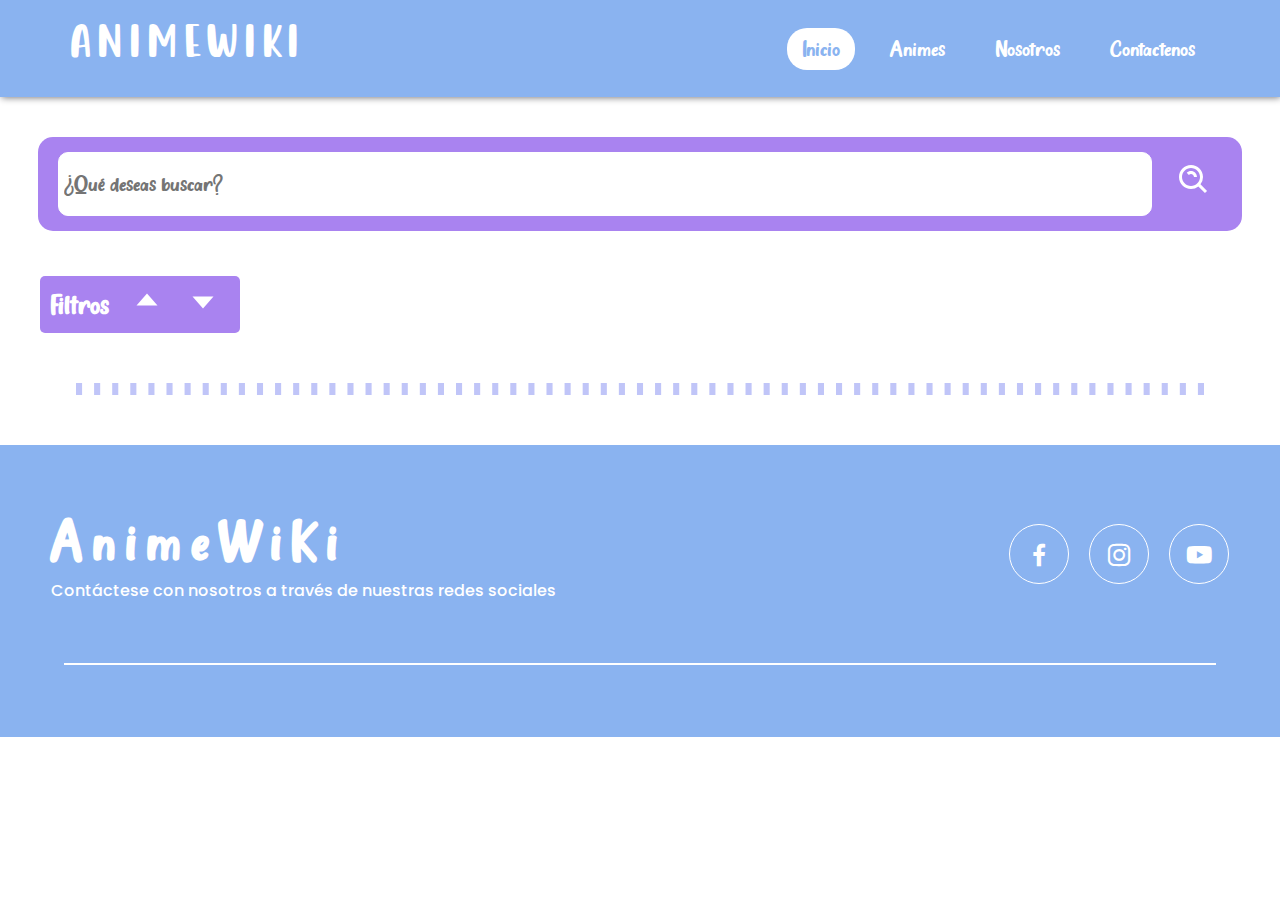
<file: index.html>
<!DOCTYPE html>
<html lang="es">
<head>
    <meta charset="UTF-8">
    <meta http-equiv="X-UA-Compatible" content="IE=edge">
    <meta name="viewport" content="width=device-width, initial-scale=1.0">
    <link rel="icon" href="assets/img/bxl-gitlab.svg">
    <link href='https://unpkg.com/boxicons@2.0.9/css/boxicons.min.css' rel='stylesheet'>
    <link href="assets/css/styles.css" rel='stylesheet'>
    <title>AnimeWiKi</title>
</head>
<body>
    <!----------------Menú---------------------->
    <header>
        <a href="https://alebalt2021.github.io/Mostrando-los-datos/"class="logo">AnimeWiKi</a> 
        <img src="assets/img/menu-regular-24.png" alt="menu" class="menu_responsive" id="menu">
        <ul class="menu_hidden" id="nav-menu">

            <li><a href="https://alebalt2021.github.io/Mostrando-los-datos/" class="active">Inicio</a></li>
            <li> <a href="#gallery">Animes</a></li>
            <li> <a id="open" href="#">Nosotros</a></li>
            <li><a href="#contacto">Contactenos</a></li>
            
        </ul>
    </header>
    <!-- pop up -->
    
    <div id="modal_container" class="modal-container">
        <div class="modal">
        <h1>Nosotros</h1>
        <p>
            Somos un conjunto de programadoras horientadas al frontend, haciendo paginas muy chidas --ESPERAMOS QUE LES GUSTE--
        </p>
        <button id="close">Cerrar</button>
        </div>
    </div>
    
    <!--------------Cuerpo--------------------->
    <main class="main">
        <!-- buscador -->
        <div class="search_content">
            <input type="text" id="input-search" placeholder="¿Qué deseas buscar?">
            <button id="btn-search"><img src="assets/img/bx-search-alt.svg" alt="search"></button>
            
        </div>

        <!-- filtos -->
        <div>
        
            <div class="filters_content">
                <div class="filters-title">
                    <h3>Filtros</h3>
                    <button id="hidden-btn"><img  src="assets/img/arriba.svg" alt="arriba"></button>
                    <button id="show-btn"><img src="assets/img/abajo.svg" alt="abajo"></button>
                </div>
                <div class="filters-btn" id="btn-botones">
                    <select name="name_select" id="select-filters">
                    <option value="todo">todo</option>
                    <option value="drama">Drama</option>
                    <option value="isekai">Isekai</option>
                    <option value="isekai inverso">Isekai inverso</option>
                    <option value="comedia">Comedia</option>
                    <option value="accion">Acción</option>
                    <option value="aventura">Aventura</option>
                    <option value="jidaigeki">Jidaigeki</option>
                    <option value="fantasia">Fantasía</option>
                    <option value="fantasia_oscura">Fantasía_oscura</option>
                    <option value="horror">Horror</option>
                    <option value="sobrenatural">Sobrenatural</option>
                    <option value="harem">Harem</option>
                    <option value="escolar">Escolar</option>
                    <option value="musical">Musical</option>
                    <option value="recuentos_de_la_vida">Recuentos de la vida</option>
                    <option value="vampiros">Vampiros</option>
                    <option value="ciencia_ficcion">Ciencia ficción</option>
                    <option value="yaoi">Yaoi</option>
                    <option value="yuri">Yuri</option>
                    <option value="apocaliptico">Apocaliptico</option>
                    <option value="superheroes">Superheroes</option>
                    <option value="magia">Magia</option>
                    <option value="historico">Historico</option>
                    <option value="thriller">Thriller</option>
                    <option value="romance">Romance</option>
                    <option value="shojo">Shojo</option>
                </select>
                    
                </div>
            </div>
        </div>

        <!-- cards -->
        <div class="content-card" id="gallery">
        </div>

    </main>
    <!-------------- footer----------------------------->
    <footer id="contacto">
        <div class="contenedor footer-content">
            <div class="contact-us">
                <h2 class="brand">AnimeWiKi</h2>
                <p>Contáctese con nosotros a través de nuestras redes sociales</p>
            </div>

            <div class="social-media">
            <a href="https://es-la.facebook.com/" class="social-media-icon" target="BLANK"><i class="bx bxl-facebook" id="i"></i></a>
            <a href="https://www.instagram.com/" class="social-media-icon" target="BLANK"><i class="bx bxl-instagram" id="i"></i></a>
            <a href="https://www.youtube.com/" class="social-media-icon" target="BLANK"><i class="bx bxl-youtube" id="i"></i> </a>   
            </div>
        </div>

        <div class="line"></div>
        </footer>
        <script src="https://ajax.googleapis.com/ajax/libs/jquery/3.6.0/jquery.min.js"></script>
    
    <script src="assets/js/js.js"></script>
    <script src="assets/js/funcion.js"></script>
</body>
</html>
</file>
<file: assets/css/styles.css>
@import url('https://fonts.googleapis.com/css2?family=Poppins:wght@100;200;300;400;500;600;700;800;900&display=swap');
*{
    margin: 0%;
    padding: 0%;
    box-sizing: border-box;
    font-family: "titular";
}
body{

    background-position: center;/* 👉para centrar la img*/
    background-repeat: no-repeat;/*👉 sirve para que no se repita la img en caso no entre*/
    background-size: cover;/*👉sirve para que entre en toda el espacio de la cja*/
    background-attachment: fixed;
}
/* FUENTES */
@font-face{
    font-family: "Escrito";
    src: url(../fonts/little_comet/Little\ Comet\ Demo\ Version.otf);
}

@font-face{
    font-family: "titular";
    src: url(../fonts/delight_candles/Delight\ Candles\ .ttf);
}


/* MENU  */
.menu_responsive{
    display: none;
}
header{
    z-index: 10;
    position:static;
    top: 0;
    left: 0;
    width: 100%;
    padding: 21px 70px;
    display: flex;
    justify-content: space-between;
    align-items: center;
    background-color: #8ab3f0;
    box-shadow: #727174 0.5px 0.5px 7px;
}

header .logo{
    font-family: "Escrito";
    color: white;
    text-decoration: none;
    font-size: 3em;
    text-transform: uppercase;
    letter-spacing: 6px;
}
header ul{
    display: flex;
    justify-content: center;
    align-items: center;
}
header ul li{
    list-style: none;
    margin-left: 20px;
}
header ul li a {
    font-weight: 500;
    text-decoration: none;
    padding: 6px 15px;
    color: white;
    border-radius:20px;
}
header ul li a:hover,
header ul li a.active{
    background-color: white;
    color: #8ab3f0;
}
/* .main {
    background-color: rgba(0, 0, 0, 0.575);
} */

/* footer */
footer{
    background-color: #8ab3f0;
    padding-bottom: 12px;
    font-family: "Escrito";
}
.footer-content{width: 92%;
    margin: auto ;
    display: flex;
    justify-content: space-between;
    flex-wrap: wrap;
    padding-top: 60px;
    padding-bottom:60px ;
    align-items: center;
}
.contact-us{
    color: #FFF;
    width: 48%;
}
.brand{
    font-weight: 700;
    font-size: 40px;
    letter-spacing: 10px;
}
.brand+p{
    font-weight: 500;
    font-family: "Poppins";
}
.social-media{
    width: 50%;
    display: flex;
    justify-content: flex-end;

}
.social-media-icon{
display: inline-block;
margin-left: 20px;
width: 60px;
height: 60px;
border-radius: 50%;
text-align: center;
cursor: pointer;
text-align: center;
border: 1px solid #fff;
}

.social-media-icon:hover{
    background: rgba(155, 80, 161, 0.616);
    color: #8ab3f0;
}


.social-media-icon i{
    font-size:30px;
    line-height:60px;color: #FFF;
}
    
.line{
    width: 90%;
    max-width: 1200px;
    margin: 0 auto;
    height: 2px;
    background-color: #fff;
    margin-bottom: 60px;
}
/* buscador */
.search_content{
    background-color: rgb(169, 131, 240);
    padding: 15px 20px;
    width: 94%;
    margin: 40px auto;
    border-radius: 15px;
    display: flex ;

}
.search_content input{
    width: 96%;
    padding: 5px;
    border: #ffffff 1.5px solid;
    outline:none;
    border-radius: 10px;
    font-size: 16px;
    color: rgb(124, 124, 124);
}
.search_content button{
    background-color: transparent;
    border: none;
    margin-left:14px;
}
/* FILTROS */

.filters-title{
    background-color: rgb(169, 131, 240);
    margin: 45px  40px 4px;
    width: 200px;
    display: flex;
    border-radius: 5px;
}
.filters_content .filters-title h3{
    color: white;
    padding: 10px;
    font-size: 20px;

}
.filters_content .filters-title button{
    justify-content: center;
    background-color:rgba(149, 173, 253, 0);
    border: none;
    padding:0 10px;
}
/* btn de filtros */
.filters-btn{
    background-color: rgb(182, 150, 240);
    width: 180px;
    display:none;
    flex-wrap: wrap;
    padding: 15px;
    margin-left: 60px;
    border-radius: 20px;
}
.filters-btn button{
    background-color: rgba(211, 206, 220, 0);
    padding: 15px;
    color: white;
    padding: 10px 20px;
    margin:5px;
    border: none;
}
.filters-btn button:hover{
    background-color: rgba(255, 255, 255, 0.46);
    color: rgb(162, 168, 223);
    border-radius: 10px;
}
/* galeria */
#gallery{
    font-family: "Escrito";
    background: rgba(137, 147, 241, 0.534);
    display: flex;
    flex-wrap: wrap;
    width: 90%;
    margin: 50px  auto  ;
    text-align: center;
    border: 6px dashed white;
    justify-content: center;
    
    
}
#gallery  .items-g h3{
    color: rgb(211, 75, 238);
    font-family: "Poppins";
    font-size: 14px;
    padding: 8px 4px; 
}
 .items-g {
    border: px dotted #b596f0ad;
    display: block;
    margin: 50px 36.5px;
    background-color: rgb(255, 255, 255);
    padding: 20px 25px;
    box-shadow: 6px 10px 15px rgba(123, 187, 182, 0.527);
    overflow: hidden;
}
#gallery img{
    width: 230px;
    height: 270px;
}
/* pop up */

.modal-container {
    display: flex;
    background-color: rgba(128, 142, 180, 0.3);
    align-items: center;
    justify-content: center;
    position: fixed;
    pointer-events: none;
    opacity: 0;  
    top: 0;
    left: 0;
    height: 100vh;
    width: 100vw;
    transition: opacity 0.3s ease;
}

.show {
    pointer-events: auto;
    opacity: 1;
}

.modal {
    background-color: #fff;
    width: 600px;
    max-width: 100%;
    padding: 30px 50px;
    border-radius: 5px;
    box-shadow: 0 2px 4px rgba(0, 0, 0, 0.2);
    text-align: center;
}

.modal h1, button {
    padding: 10px;
    margin: 0;
    color: rgba(170, 110, 170, 0.644);
    letter-spacing: 4px;
} 

.modal p {
    padding: 15px;
    opacity: 0.7;
    font-size: 14px;
    color: rgb(146, 142, 142);
}
/* info de anime */
.items-g  div span {
    color: rgb(167, 53, 161);
    padding: 8px;
}
.items-g  div p {
    color: rgb(128, 124, 128);
    display: inline;
    font-family: "Poppins";
}
.items-g p{
    color: rgb(128, 124, 128);
    display: inline;
    font-family: "Poppins";
    margin: auto;
}

/* responsive */

@media screen and (max-width:860px) {
    
    
    
    .menu_responsive{
        display: block;
        background-color: rgb(169, 131, 240);
        padding: 5px;
        border-radius: 10px;
    }
    ul{
        position:absolute;
        top: 0px;
        left:0px;
        width: 50%;
        height: 100vh;
        flex-direction: column;
        background:rgb(169, 131, 240) ;
        transform: translateX(-100%);
        transition: .9s ease-out;
        z-index: 100;
    }
    ul li{
        padding: 50px;
    }
    .show{
        transform: translateX(0%);

    } 
    .footer-content{
        justify-content: center;
    }
    .social-media{
        width: 80%;
        justify-content: space-evenly;

    }   
    .contact-us{
        text-align: center;
        padding: 30px 0px;
        letter-spacing: 1pt;
    }

}

@media screen and (max-width:600px) {
    header{
        padding: 30px 50px;
    }
    ul{
        width:70%;
    }
    .social-media{
        width: 100%;
    }
    .contact-us{
        width: 90%;
        padding: 30px 5px;
    }
   header.logo{
        font-size:1em;
    }

}
@media screen and (max-width:400px) {
   
    header{
        padding: 30px 30px;
    }
    .contact-us h2{
        font-size: 25px;
    }
    .filters-btn button{
        font-size: 12px;
        padding: 3px;
    }
}

@media screen and (max-width:380px) {
   
    header{
        padding: 30px 18px;
    }
    header  .logo{
        font-size: 40px;
    }
}
@media screen and (max-width:200px) {
   
    
    header  .logo{
        font-size: 15px;
    }
}


/* https://www.youtube.com/watch?v=1wfeqDyMUx4 */
</file>
